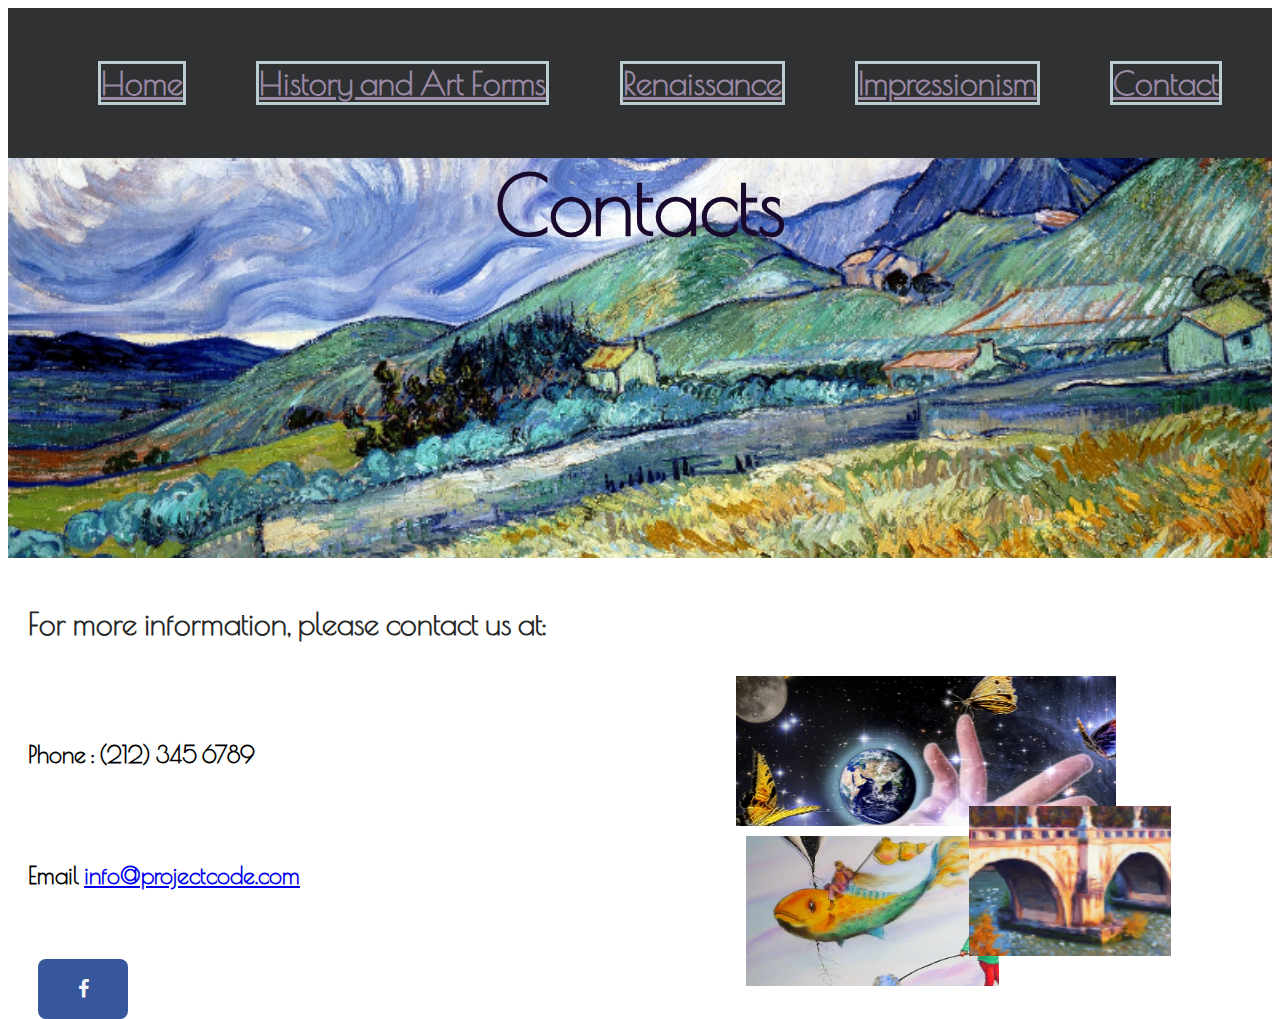
<file: page5.html>
<!DOCTYPE html>

<html>
    <head>
        <title> </title>
        
        <link rel="stylesheet" href="css/style.css" type="text/css" />
        <link rel="stylesheet" href="https://cdnjs.cloudflare.com/ajax/libs/font-awesome/4.7.0/css/font-awesome.min.css">
        
    </head>
    
    <body>
        
       <nav>
          <div class="information">
            <ul>
                <li><a href="index.html">Home</a></li>
                <li><a href="page2.html">History and Art Forms</a></li>
                <li><a href="page3.html">Renaissance</a></li>
                <li><a href="page4.html">Impressionism</a></li>
                <li><a href="page5.html">Contact</a></li>
            </ul>
          </div>
        </nav>
        
        <div id="contact"><strong>Contacts</strong></div>
    
        <br />
   
   <!-- created dummy contact info -->
        <div class="contactinfo">
          <p><strong>For more information, please contact us at: </strong></p>
          
          <br />
          <br />
         
            <tel>
                <h3>Phone : (212) 345 6789</h3>
            </tel>
        
          <br />
          <br />
            <h3> Email
              <a href="mailto:info@projectcode.com"> info@projectcode.com </a>
            </h3>
            
          <br />
          <br />
            <a href="https://www.facebook.com/" class="fa fa-facebook"></a>
            
        </div>
        
      <!-- used a flexbox to show creative positioning of images -->  
      <div class="mainbox"> 
        
        <div class="hpix">
          <div class="fpix1"></div>
          <div class="fpix2"></div>
          <div class="fpix3"></div>
        </div>
    
      </div>
      
      <br />
    <div id="footer"></div>
    </body>
</html>
</file>
<file: css/style.css>
@import url('https://fonts.googleapis.com/css?family=Poiret+One');
/*@import url('https://fonts.googleapis.com/css?family=Raleway'); */

/*
* {
    margin: 0;
    padding: 0;
    box-sizing: border-box;
} */


/* one font for the entire project */
body {
    font-family: 'Poiret One', serif;
}

/* main image to take up half the page */
#header {
    width:100%;
    height:500px;
    background-image: url("../images/vangogh2.jpg");
    background-size: cover;
    display: flex;
    flex-direction: column;
    font-size: 90px;
    text-align: center;
    color: #190a2d;
    /*background-repeat: no-repeat;*/
    /*position: absolute;*/
}

/* navigation bar to appear on all pages */

nav {
    padding:20px;
    color: #d4d5d6;
    background-color:#2f3133;
    align-items: center;
}

#information {
    padding: 10px;
    background-color: #c2d3c5;
}

nav ul {
    display: flex;
    list-style: none;
    justify-content: space-between;
    align-items: center;
}

li {
    display: inline-block;
    font-size: 20px;
    color: #f4f6f7;
    margin: 1em;
}

.information a {
    color: #9a89a5;
    margin: 0px 10px;
    font-size: 2rem;
    font-weight: bold;
    border: 3px #bccdd1 solid;
    align-items: center;
    height:350px;
}

a:hover, a:active {
    background-color: rgb(164, 219, 151);
}

/* images linked to external sites for more information */
.image-gallery {
    margin: 20px 10px;
    display: flex;
    justify-content: space-around;
    /*flex-wrap: wrap;*/
    /*background-image: no-repeat;*/
    }

.image7 {
    background-image: url("../images/franz.jpg");
    background-size: cover;
    background-color: #edeade;
    height: 400px;
    width: 400px;
    margin: 15px;
    font-size: 20px;
}

.image8 {
    background-image: url("../images/dali.jpg");
    background-color: #edeade;
    height: 400px;
    width: 400px;
    margin: 15px;
    font-size: 20px;
}

.image9 {
    background-image: url("../images/monet.jpg");
    background-color: #edeade;
    height: 400px;
    width: 400px;
    margin: 15px;
    font-size: 20px;
}

#history {
    width:100%;
    height:400px;
    background-image: url("../images/frame.jpg");
    background-size: cover;
    display: flex;
    flex-direction: column;
    text-align: center;
    font-size: 80px;
    color: #f2f4f2;
}

p {
    font-size: 30px;
    /*font-family: 'Poiret One', serif;*/
    color: #272828;
}

#renn {
    width:100%;
    height:400px;
    background-image: url("../images/vangogh.jpg");
    background-size: cover;
    display: flex;
    flex-direction: column;
    font-size: 80px;
    text-align: center;
    color: #f2f4f2;
}

#imp {
    width:100%;
    height:400px;
    background-image: url("../images/field.jpg");
    background-size: cover;
    display: flex;
    flex-direction: column;
    font-size: 80px;
    text-align: center;
    color: #f2f4f2;
}

#contact {
    width:100%;
    height:400px;
    background-image: url("../images/hills.jpg");
    background-size: cover;
    display: flex;
    flex-direction: column;
    font-size: 80px;
    text-align: center;
    color: #190a2d;
}

.main_content {
    width: 100%;
    display: flex;
    margin-top: 10px;
    padding-left: 10px;
    padding-right: 10px;
}

.para_info {
    flex-grow: 1;
    padding: 0 10px;
    display: flex;
    align-content: center;
    align-items: center;
}

.myimage {
    width: 30%;
    max-width: 300px;
    min-width: 200px;
    max-height: 300px;
    min-height: 200px;
    background-size: cover;
    background-position: center center;
}

.image1 {
    background-image: url("../images/artschool.jpg");
    background-color: #edefed;
}

.image2 {
    background-image: url("../images/picnic.jpg");
    background-color: #edeade;
}

.image3 {
    background-image: url("../images/painting.jpg");
    background-color: #edeade;
}

.image4 {
    background-image: url("../images/painting3.jpg");
    background-color: #edeade;
}

.image5 {
    background-image: url("../images/ride.jpg");
    background-color: #edeade;
}

.image6 {
    background-image: url("../images/house.jpg");
    background-color: #edeade;
}

#footer {
    margin-left: 15px;
}

.contactinfo {
    font-size: 20px;
    text-align: left;
    width:50%;
    height:50px;
    margin-left: 20px;
}

.mainbox {
    display: flex;
    margin-top: 10px;
    flex-direction: column;
    align-items: flex-end;
}

.hpix {
    display: flex;
    width:40%;
    height:300px;
    flex-wrap: wrap;
}

/* images displayed in flexboxes of different sizes */
.fpix1 {
    position: relative;
    top: 10px;
    right: 30px;
    width:75%;
    display: flex;
    background-image: url("../images/earth.jpg");
    background-image: cover;
}

.fpix2 {
    position: relative;
    top: 20px;
    right: 20px;
    width:50%;
    display: flex;
    background-image: url("../images/art.jpg");
}

.fpix3 {
    position: relative;
    top: -10px;
    right: 50px;
    width:40%;
    display: flex;
    background-image: url("../images/bridge.jpg");
}

/* facebook links only to main facebook page */
.fa {
    padding: 20px;
    font-size: 50px;
    text-align: center;
    margin-left: 10px;
    width: 50px;
    text-decoration: none;
    border-radius: 8px;
}

.fa-facebook {
   background: #36579b;
   color: #f4f5f7;
}
</file>
